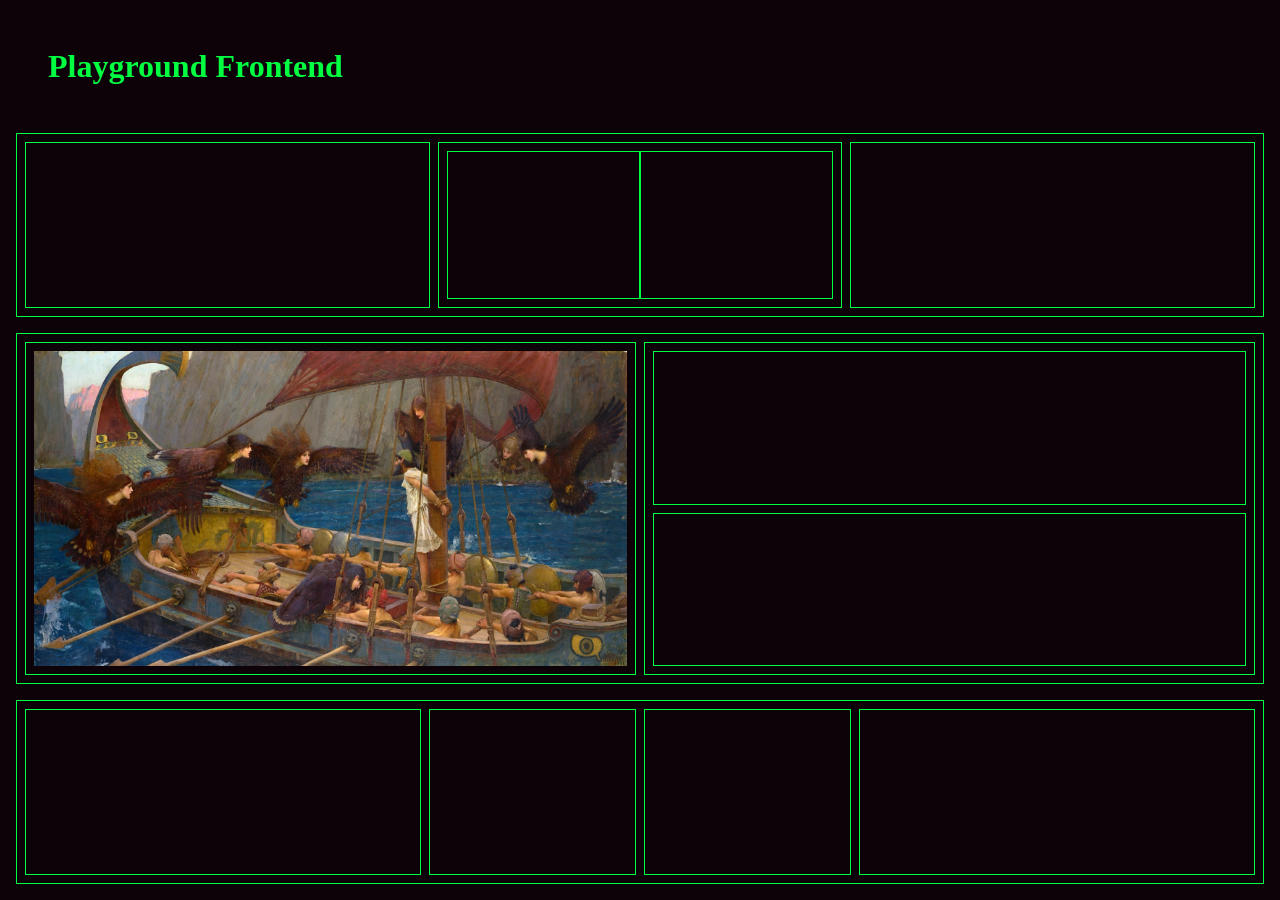
<file: index.html>
<!DOCTYPE html>
<html lang="en">
<head>
    <meta charset="UTF-8">
    <meta name="viewport" content="width=device-width, initial-scale=1.0">
    <title>Playground Frontend</title>
    <link rel="stylesheet" href="styles.css">
</head>
<body>
    <h1>Playground Frontend</h1>
    <div class="layer-1">
        <div class="flex-1"></div>
        <div class="flex-1 no-gap">
            <div class="flex-1"></div>
            <div class="flex-1"></div>
        </div>
        <div class="flex-1"></div>
    </div>
    <div class="layer-1">
        <div class="flex-1">
            <img src="img/ulises-1920.jpg" alt="ulises" id="ulises">
        </div>
        <div class="flex-1 flex-vert">
            <div class="flex-1"></div>
            <div class="flex-1"></div>
        </div>
    </div>
    <div class="layer-1">
        <div class="flex-2"></div>
        <div class="flex-1"></div>
        <div class="flex-1"></div>
        <div class="flex-2"></div>
    </div>

    <!--
    <p>Lorem ipsum dolor sit amet consectetur adipisicing elit. Consequuntur omnis eius quidem error facere architecto maxime id vero laudantium nemo enim quis, culpa, maiores sunt tempore, earum quia doloremque minus.</p>
    
    <p>Lorem ipsum dolor sit amet, consectetur adipisicing elit. Nemo quibusdam quos iusto sequi, neque quaerat placeat ipsa perferendis rem vero excepturi beatae inventore suscipit dolor eius laudantium ducimus atque debitis?</p>
    <p>Lorem ipsum dolor sit amet, consectetur adipisicing elit. Expedita illum, sit autem nostrum, sequi, qui mollitia quasi aperiam id itaque esse placeat omnis magnam eligendi ullam doloremque et eos porro.</p>

    <span>span</span>
    <span>span</span>
    <button>button</button>
    <span>span</span>
    <span>span</span>
    <div>div</div>
    <span>span</span>
    <span>span</span> -->
</body>
</html>
</file>
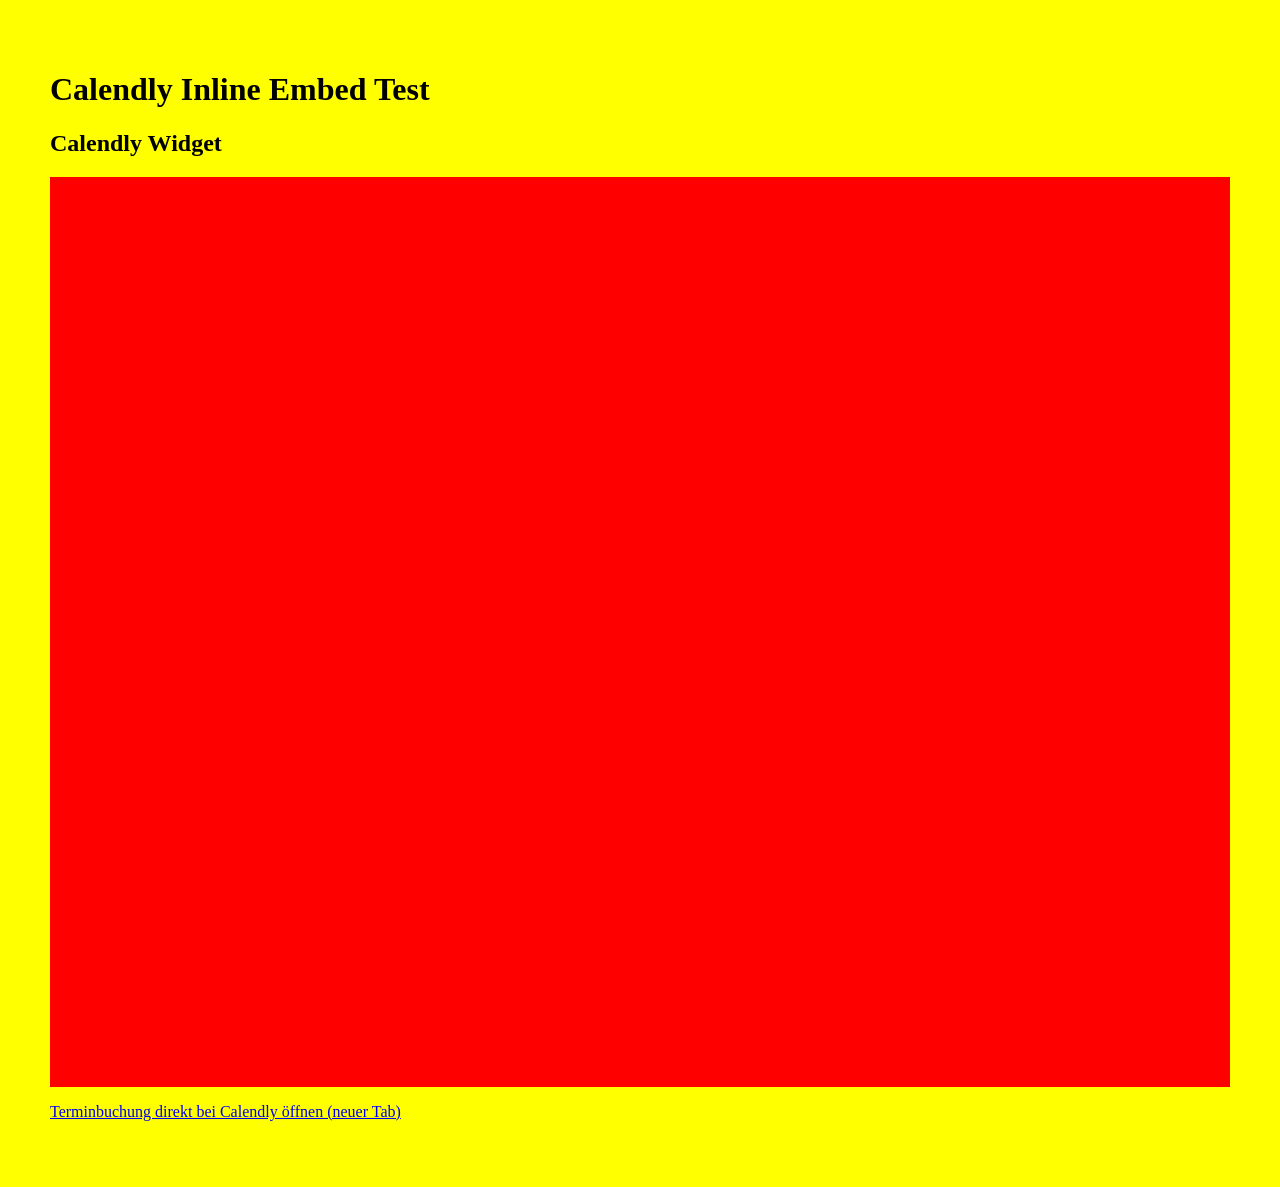
<file: calendly-inline-embed/index.html>
<!DOCTYPE html>
<html lang="en">

<head>
    <meta charset="UTF-8">
    <meta name="viewport" content="width=device-width, initial-scale=1.0">
    <title>Calendly Inline Embed Test</title>
    <link rel="stylesheet" href="styles.css">
</head>

<body>
    <h1>Calendly Inline Embed Test</h1>
    <h2>Calendly Widget</h2>
    <div class="calendly-container">
        <!-- Pilot fallback: auto-resize reported 2px in the local browser test.
             Keep a fixed height and allow Calendly to scroll internally. -->
        <!-- Calendly inline widget begin -->
        <div class="calendly-inline-widget" data-url="https://calendly.com/leon-s-krause/30min"
            style="min-width:320px;height:890px;"></div>
        <script type="text/javascript" src="https://assets.calendly.com/assets/external/widget.js" async></script>
        <!-- Calendly inline widget end -->
    </div>
    <p><a href="https://calendly.com/leon-s-krause/30min" target="_blank" rel="noopener noreferrer">Terminbuchung direkt bei Calendly öffnen (neuer Tab)</a></p>
</body>

</html>
</file>
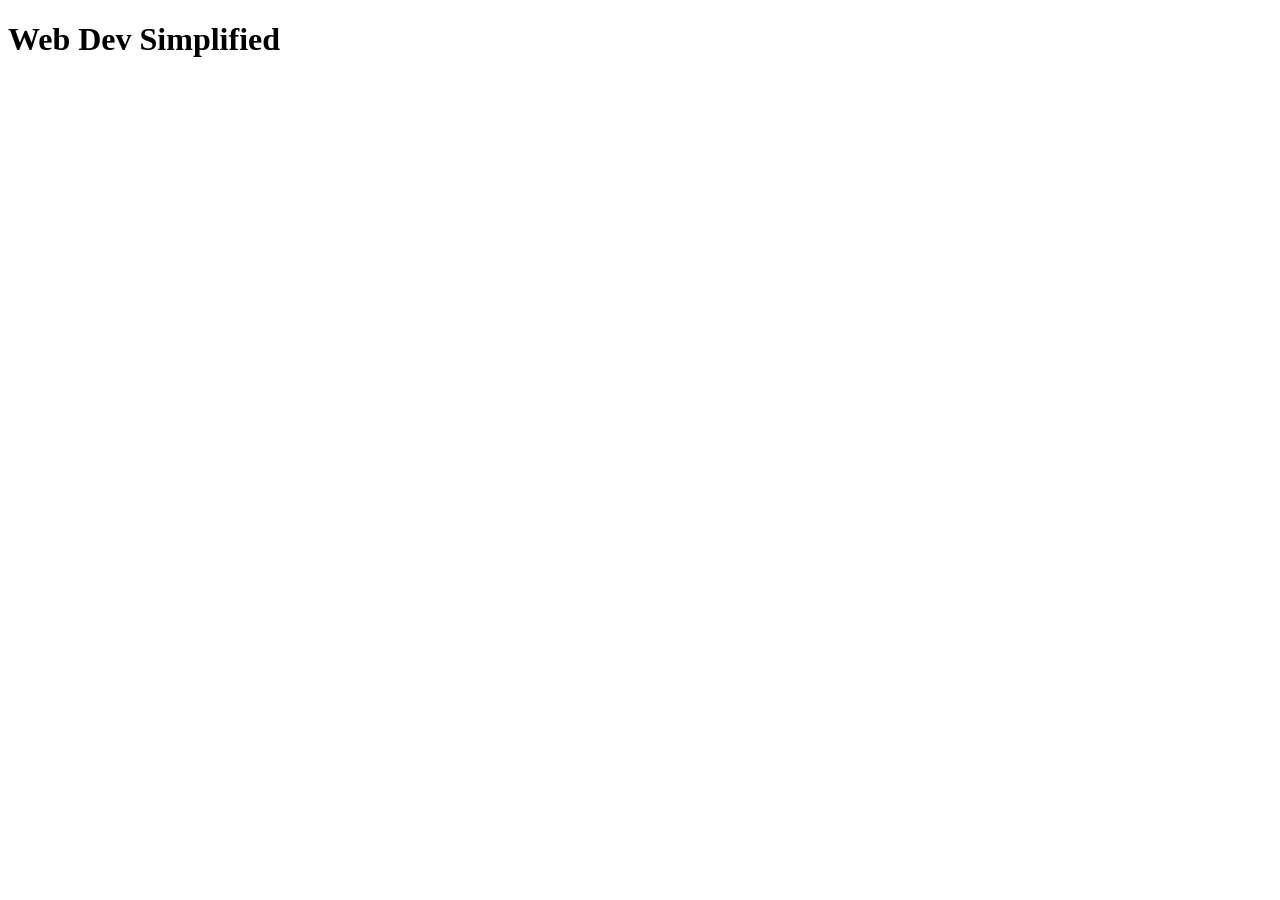
<file: wds-javascript-promises/index.html>
<!DOCTYPE html>
<html lang="en">

<head>
    <meta charset="UTF-8">
    <meta name="viewport" content="width=device-width, initial-scale=1.0">
    <title>JavaScript Promises In 10 Minutes</title>
    <!-- <script src="callbacks.js" defer></script> -->
    <script src="promises.js" defer></script>
</head>

<body>
    <h1>Web Dev Simplified</h1>
</body>

</html>
</file>
<file: styles.css>
* {
    margin: 0;
    padding: 0;
    box-sizing: border-box;

    /* Matrix Code Green Color Scheme
    https://www.schemecolor.com/matrix-code-green.php */
    --vampire-black: rgb(13, 2, 8);
    --dark-green: rgb(0, 59, 0);
    --islam-green: rgb(0, 143, 17);
    --erin: rgb(0, 255, 65); 
}

body {
    background-color: var(--vampire-black, black);
    color: var(--erin, rgb(0, 255, 0));
    padding: 1rem;

    display: flex;
    flex-direction: column;
    height: 100vh;
    /* width: 100vw;
    block expands across the full width anyways */
    gap: 1rem;
}

div {
    border: 1px solid var(--erin, Green);
   
    padding: 0.5rem;
    gap: 0.5rem;
}

.layer-1 {
    display: flex;
    flex-direction: row;
    align-items: stretch;
    flex: 1;
}

.layer-1:nth-of-type(2) {
    flex: 2;
    min-height: 0;
}

.layer-1 > div {
    display: flex;
}

.flex-1 {
    flex: 1;
 }

 .flex-2 {
    flex: 2;
 }

 .no-gap {
    gap: 0;
 }

.flex-vert {
    flex-direction: column;
}

h1 {
    margin: 2rem;
}

p {
    margin: 1rem;
}

#ulises {
    max-width: 100%;
    max-height: 100%;
    margin: 0 auto;
    /* margin: 0.5rem; */
    /* float: left; */
}
</file>
<file: calendly-inline-embed/styles.css>
body {
    background-color: yellow;
    margin: 0;
    padding: 50px;
}

.calendly-container {
    background-color: red;
    padding: 10px;
}

.calendly-inline-widget iframe {
    display: block;
}

/* Preserve Calendly's 320px minimum width on small screens. */
@media (max-width: 600px) {
    body,
    .calendly-container {
        padding: 0;
    }
}
</file>
